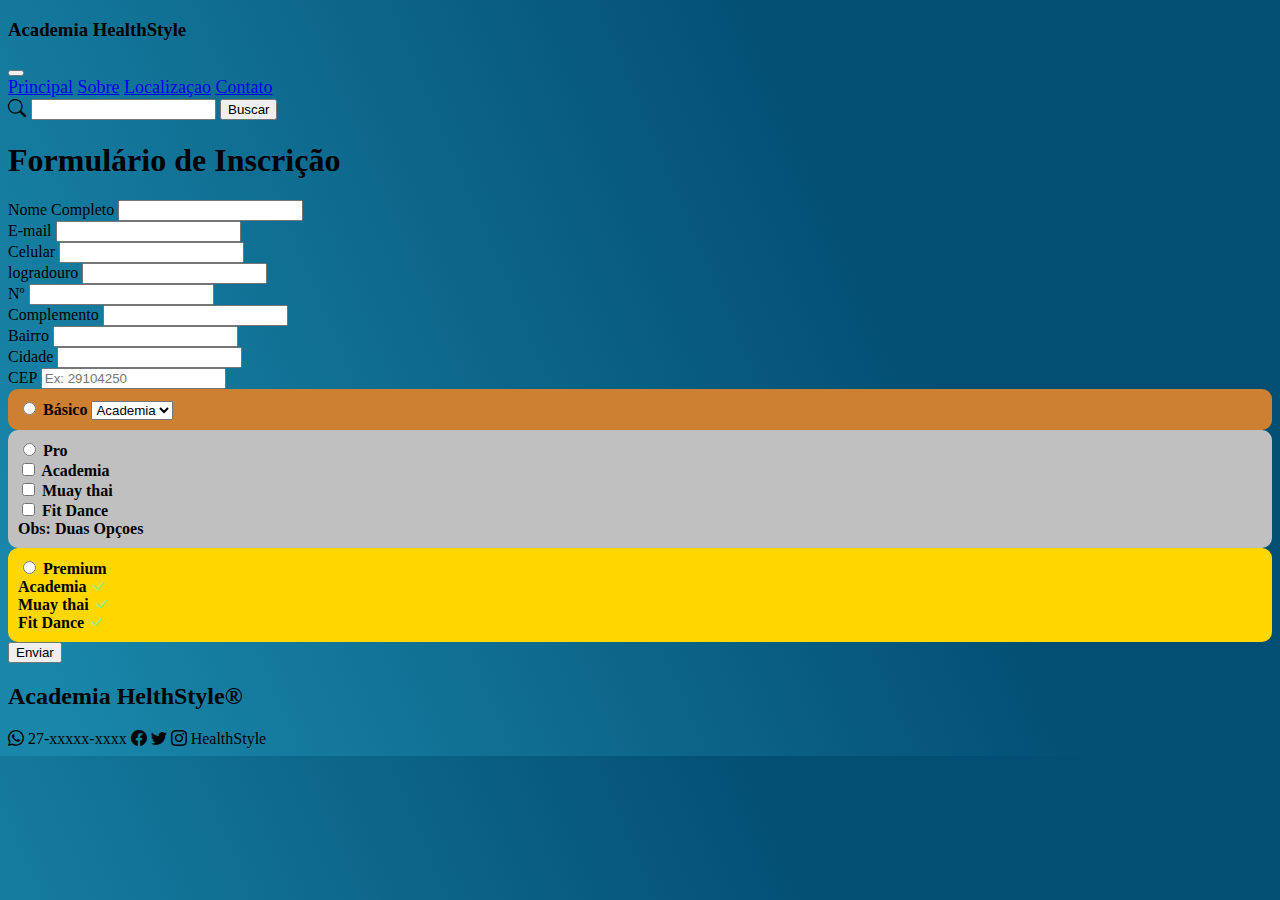
<file: inscricao.html>
<!DOCTYPE html>
<html lang="en">
<head>
    <meta charset="UTF-8">
    <meta http-equiv="X-UA-Compatible" content="IE=edge">
    <meta name="viewport" content="width=device-width, initial-scale=1.0">
    <link href="https://cdn.jsdelivr.net/npm/bootstrap@5.2.3/dist/css/bootstrap.min.css" rel="stylesheet" integrity="sha384-rbsA2VBKQhggwzxH7pPCaAqO46MgnOM80zW1RWuH61DGLwZJEdK2Kadq2F9CUG65" crossorigin="anonymous">
    <!-- JavaScript Bundle with Popper -->
    <script src="https://cdn.jsdelivr.net/npm/bootstrap@5.2.3/dist/js/bootstrap.bundle.min.js" integrity="sha384-kenU1KFdBIe4zVF0s0G1M5b4hcpxyD9F7jL+jjXkk+Q2h455rYXK/7HAuoJl+0I4" crossorigin="anonymous"></script>
    <link rel="stylesheet" href="https://cdn.jsdelivr.net/npm/bootstrap-icons@1.10.2/font/bootstrap-icons.css">
    <link rel="stylesheet" href="estilo.css">
    <title>Inscrição</title>
</head>
<body>
    <nav class="navbar navbar-expand-lg bg-black navbar-dark mb-3 py-5">
        <h3 class="fw-bold text-white ms-5 d-none d-lg-block">Academia HealthStyle</h3>
        <div class="container-fluid">
            <button class="navbar-toggler"
            type="button"
            data-bs-toggle="collapse"
            data-bs-target="#navbarSupportedContent">
            <span class="navbar-toggler-icon"></span></button>
            <div class="collapse navbar-collapse " id="navbarSupportedContent">
                <div class="navbar-nav">
                    <a href="index.html" class="nav-link  me-lg-5 text-white ">Principal</a>
                    <a href="#" class="nav-link  me-lg-5 text-white">Sobre</a>
                    <a href="localizaçao.html" class="nav-link  me-lg-5 text-white">Localizaçao</a>
                    <a href="#" class="nav-link  me-lg-5 text-white">Contato</a>
                </div>
                <form  class="d-flex ms-auto me-5" >
                    <div class="input-group">
                        <span class="bi bi-search input-group-text fs-1"></span>
                        <input type="search" class="form-control">
                        <button class="btn btn-secondary fs-5">Buscar</button>
                    </div>
                </form>
            </div>
        </div>
    </nav>
    <div class="container p-3 mb-5">
        <h1 class="text-center display-1 fw-bold text-white mb-5">Formulário de Inscrição</h1>
        <form method="post" class="needs-validation" novalidate>
            <div class="row bg-dark text-white p-5  rounded-5 shadow-lg" id="form-div">
                <div class="col-12">
                    <label for="" class="form-label">Nome Completo</label>
                    <input type="text" class="form-control" required>
                </div>
    
                <div class="col-12 col-md-8">
                    <label for="" class="form-label">E-mail</label>
                    <input type="email" class="form-control" required>
                </div>
                <div class="col-12 col-md-4">
                    <label for="" class="form-label">Celular</label>
                    <input type="tel" class="form-control" required pattern="[0-9]{11}">
                </div>
                <div class="col-9 col-md-5">
                    <label for="" class="form-label">logradouro</label>
                    <input type="text" class="form-control" required>
                </div>
                <div class="col-3 col-md-2">
                    <label for="" class="form-label">Nº</label>
                    <input type="text" class="form-control" required>
                </div>
                <div class=" col-12 col-md-5 ">
                    <label for="" class="form-label">Complemento</label>
                    <input type="text" class="form-control">
                </div>
                <div class="col-12 col-md-5">
                    <label for="" class="form-label">Bairro</label>
                    <input type="text" class="form-control" required>
                </div>
                <div class="col-12 col-md-5">
                    <label for="" class="form-label">Cidade</label>
                    <input type="text" class="form-control" required >
                </div>
                <div class="col-6 col-md-2">
                    <label for="" class="form-label">CEP</label>
                    <input type="text" class="form-control" required pattern="[0-9]{8}" placeholder="Ex: 29104250">
                </div>

                <div class="container row d-flex justify-content-around mt-5 mb-5 py-2">
                    <div class="col-8 col-lg-3 mt-5 text-center" id="campo-radio-basico">
                        <div class="">
                        <input type="radio" class="form-check-input" name="combo" id="basico">
                        <label for="basico" class="form-label">Básico</label>
                        <label for=""></label>
                        <select >
                            <option value="">Academia</option>
                            <option value="">Muay thai</option>
                            <option value="">Fit Dance</option>
                        </select>
                        </div>
                    </div>
                    <div class="col-8 col-lg-3 mt-5 me-3 text-center" id="campo-radio-pro">
                        <input type="radio" class="form-check-input" name="combo" id="pro">
                        <label for="pro" class="form-label">Pro</label><br>
                        <input type="checkbox" class="form-check-input">
                        <label for="" class="btn-primary form-label">Academia</label><br>
                        <input type="checkbox" class="form-check-input">
                        <label for="" class="form-label">Muay thai</label><br>
                        <input type="checkbox" class="form-check-input">
                        <label for="" class="form-label">Fit Dance</label><br>
                        <span>Obs: Duas Opçoes</span>
                    </div>
                    <div class="col-8 col-lg-3 mt-5  text-center" id="campo-radio-premium">
                        <input type="radio" class="form-check-input"  name="combo" id="premium">
                        <label for="premium" class="form-label">Premium</label><br>
                        <span>Academia <i class="bi bi-check-lg text-black  fs-4"></i></span><br>
                        <span>Muay thai <i class="bi bi-check-lg text-black fs-4"></i></span><br>
                        <span>Fit Dance <i class="bi bi-check-lg text-black fs-4"></i></span>
                    </div>
                </div>
                <div class="btn-outline-primary text-center p-3">
                <button class="btn btn-primary px-3" type="submit">Enviar</button>
                </div>
            </div>
        </form>
    </div>
    <script>
        (() => {
  'use strict'

  // Fetch all the forms we want to apply custom Bootstrap validation styles to
  const forms = document.querySelectorAll('.needs-validation')

  // Loop over them and prevent submission
  Array.from(forms).forEach(form => {
    form.addEventListener('submit', event => {
      if (!form.checkValidity()) {
        event.preventDefault()
        event.stopPropagation()
      }

      form.classList.add('was-validated')
    }, false)
  })
})()
    </script>
    <footer class="p-5 bg-black text-center">
        <h2 class="text-white ms-2">Academia HelthStyle®</h2>
            <span class="text-white">
            <span class="bi bi-whatsapp me-5"> 27-xxxxx-xxxx</span>
            <span class="bi bi-facebook "> <span class="bi bi-twitter"> <span class="bi bi-instagram"></span></span> HealthStyle</span>
            </span>
    </footer>
    
</body>
</html>
</file>
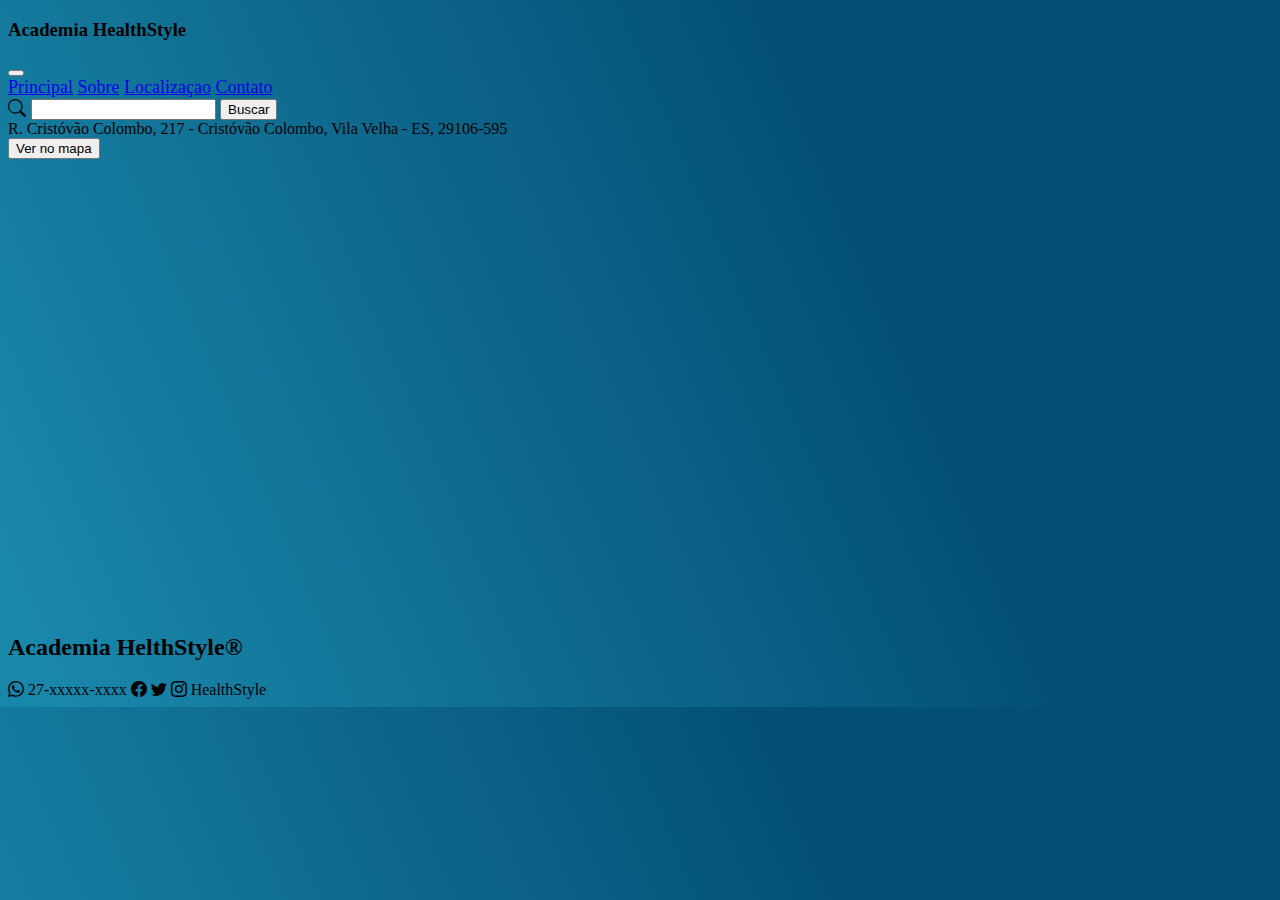
<file: localizaçao.html>
<!DOCTYPE html>
<html lang="en">
<head>
    <meta charset="UTF-8">
    <meta http-equiv="X-UA-Compatible" content="IE=edge">
    <meta name="viewport" content="width=device-width, initial-scale=1.0">
    <link href="https://cdn.jsdelivr.net/npm/bootstrap@5.2.3/dist/css/bootstrap.min.css" rel="stylesheet" integrity="sha384-rbsA2VBKQhggwzxH7pPCaAqO46MgnOM80zW1RWuH61DGLwZJEdK2Kadq2F9CUG65" crossorigin="anonymous">
    <link rel="stylesheet" href="https://cdn.jsdelivr.net/npm/bootstrap-icons@1.10.2/font/bootstrap-icons.css">
    <link rel="stylesheet" href="estilo.css">
    <script src="https://cdn.lordicon.com/fudrjiwc.js"></script>
    <script src="https://cdn.jsdelivr.net/npm/bootstrap@5.3.0-alpha1/dist/js/bootstrap.bundle.min.js" integrity="sha384-w76AqPfDkMBDXo30jS1Sgez6pr3x5MlQ1ZAGC+nuZB+EYdgRZgiwxhTBTkF7CXvN" crossorigin="anonymous"></script>
    <title>Localizaçao</title>
</head>
<body>
    <nav class="navbar navbar-expand-lg bg-black navbar-dark mb-3 py-5">
        <h3 class="fw-bold text-white ms-5 d-none d-lg-block">Academia HealthStyle</h3>
        <div class="container-fluid">
            <button class="navbar-toggler"
            type="button"
            data-bs-toggle="collapse"
            data-bs-target="#navbarSupportedContent">
            <span class="navbar-toggler-icon"></span></button>
            <div class="collapse navbar-collapse " id="navbarSupportedContent">
                <div class="navbar-nav">
                    <a href="index.html" class="nav-link  me-lg-5 text-white ">Principal</a>
                    <a href="#" class="nav-link  me-lg-5 text-white">Sobre</a>
                    <a href="localizaçao.html" class="nav-link  me-lg-5 text-white">Localizaçao</a>
                    <a href="#" class="nav-link  me-lg-5 text-white">Contato</a>
                </div>
                <form  class="d-flex ms-auto me-5" >
                    <div class="input-group">
                        <span class="bi bi-search input-group-text fs-1"></span>
                        <input type="search" class="form-control">
                        <button class="btn btn-secondary fs-5">Buscar</button>
                    </div>
                </form>
            </div>
        </div>
    </nav>
    <main class="d-flex justify-content-center">
        <div class="container row d-flex text-center">
            <div class="col-12 mt-5 d-flex flex-column align-items-center  bg-black text-bg-dark p-5        rounded-4">
                <lord-icon
                    src="https://cdn.lordicon.com/oaflahpk.json"
                    trigger="hover"
                    colors="primary:#ffffff"
                    style="width:250px;height:250px">
                </lord-icon>
                <span class="lead display-3">
                    R. Cristóvão Colombo, 217 - Cristóvão Colombo, Vila Velha - ES, 29106-595
                </span>
                </div>
                    <div class="mt-5 mb-5">
                        <button class="btn btn-primary fs-2"
                        type="button"
                        data-bs-toggle="collapse"
                        data-bs-target="#mapa"
                        aria-expanded="false"
                        aria-controls="collapseExample">
                        Ver no mapa</button>
                    </div>
                    
                <div class=" container-fluid col-12 text-center rounded-5 collapse div-mapa mb-5" id="mapa">
                    <iframe class="mt-5  mapa mb-5" 
                    src="https://www.google.com/maps/embed?pb=!1m18!1m12!1m3!1d3741.0260787765733!2d-40.3039395!3d-20.340541299999998!2m3!1f0!2f0!3f0!3m2!1i1024!2i768!4f13.1!3m3!1m2!1s0xb8161f35841215%3A0x685f92d46b7a0b99!2sVilla%20Sport%20Academia!5e0!3m2!1spt-PT!2sbr!4v1672948776209!5m2!1spt-PT!2sbr" width="400" height="450" style="border:0;" allowfullscreen="" loading="lazy" referrerpolicy="no-referrer-when-downgrade"></iframe>
                </div>
            </div>
        </div>
        
    </main>





    <footer class="p-5 bg-black text-center ">
        <h2 class="text-white ms-2">Academia HelthStyle®</h2>
            <span class="text-white fs-2">
            <span class="bi bi-whatsapp me-5"> 27-xxxxx-xxxx</span>
            <span class="bi bi-facebook "> <span class="bi bi-twitter"> <span class="bi bi-instagram"></span></span> HealthStyle</span>
            </span>
    </footer>
    
</body>
</html>
</file>
<file: estilo.css>
body{
    background: linear-gradient(67deg, rgba(25,135,170,1) 4%, rgba(3,78,115,1) 69%);
 
}

#Premium{
    padding: 10px;
    background-color:#ffd700;
    border-radius: 10px;
}

#Pro{
    padding: 10px;
    background-color:silver;
    border-radius: 10px;
}

#Básico{
    padding: 10px;
    background-color: #cd7f32;
    border-radius: 10px;
}
.linha-hor-topo{
    position: relative;
    margin-top: 30px;
}
.collapse{
    font-size: 18px;
}

.nav-link:hover{
    background-color: darkgrey;
    padding: 5px;
    color: black;
    border-radius: 10px;
}

.bi-check-lg{
    color: lightgreen;
}
.bi-x-lg{
    color: red;
}

.card-price{
    padding: 10px;
    
}
.botao-cadastro{
    display: flex;
    justify-content: center;
    padding: 20px;
}

.link-cadastro{
    font-size: 30px;
    padding: 10px;
    text-decoration: none;
    background-color: #14d69c;
    border-radius: 10px;
    color: white;
    font-weight: 700;
}

#campo-radio-basico{
    padding: 10px;
    background-color: #cd7f32;
    border-radius: 10px;
    font-weight: bolder;
    color: black;
}

#campo-radio-pro{
    padding: 10px;
    background-color:silver;
    border-radius: 10px;
    font-weight: bolder;
    color: black;
}

#campo-radio-premium{
    padding: 10px;
    background-color:#ffd700;
    border-radius: 10px;
    font-weight: bolder;
    color: black;

}
</file>
